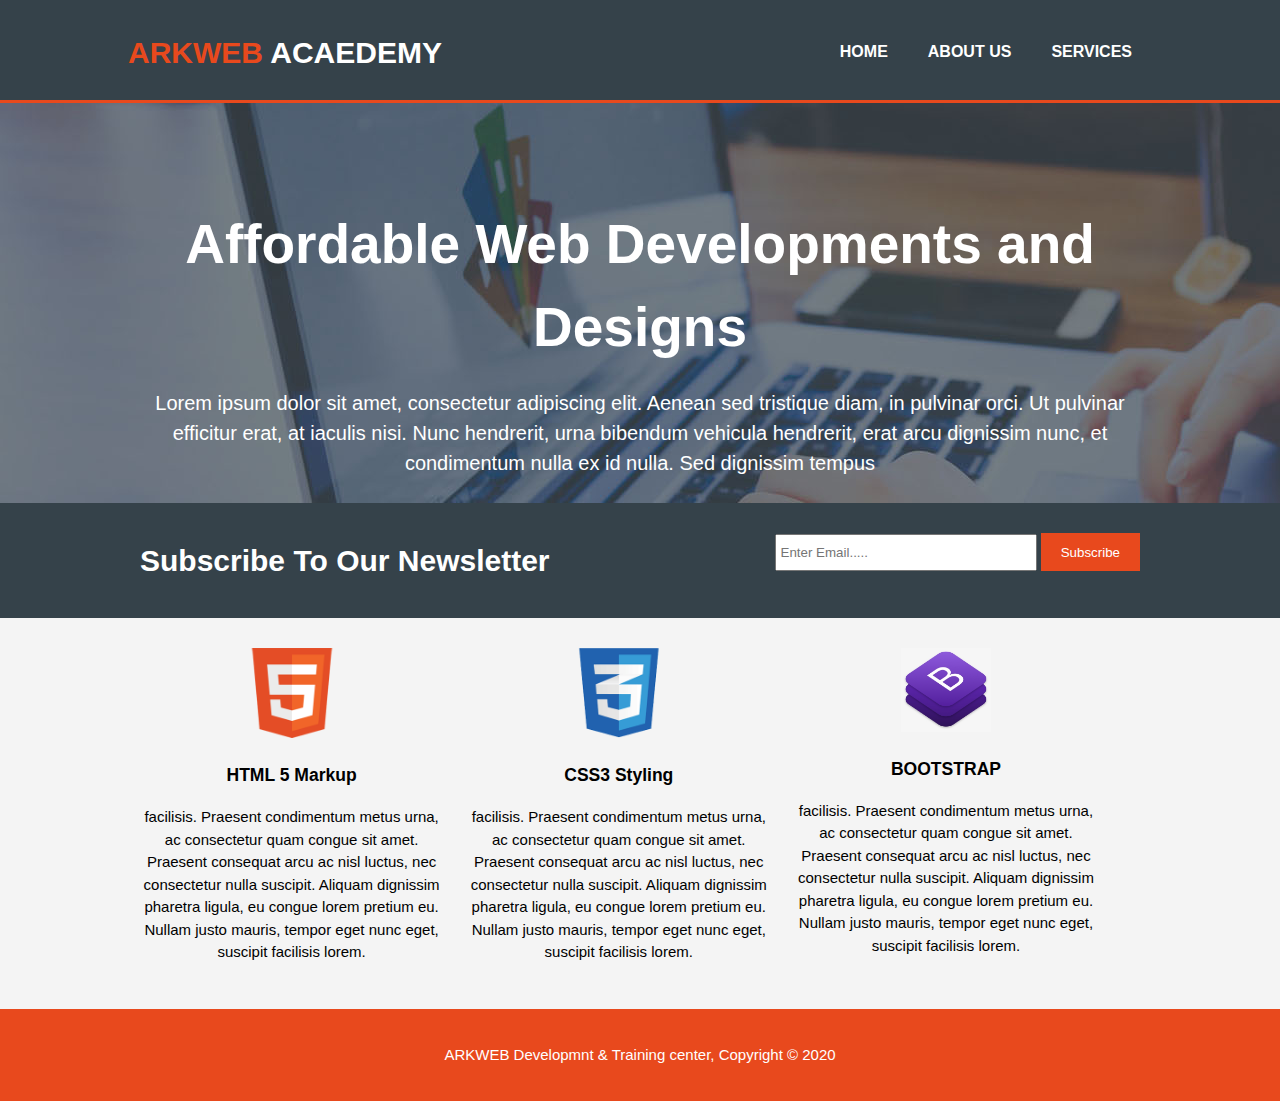
<file: index.html>
<!DOCTYPE html>
<html lang="en" dir="ltr">
  <head>
    <meta charset="utf-8">
      <meta name="viewpoint" content="width=device-width, initial-scale=1.0">
    <title>Ark Web Development Acaedemy | Home</title>
    <link rel="stylesheet" href="styles.css">

  </head>
  <body>

    <header>
      <div class="container">
         <div id="branding">
           <h1><span class="highlight">ARKWEB</span> ACAEDEMY</h1>
         </div>

         <nav>
           <ul>
             <li class="current"><a href="index.html">Home</a></li>
             <li><a href="about.html">About Us</a></li>
             <li><a href="services.html">Services</a></li>

           </ul>
         </nav>
      </div>
    </header>

    <section id="showcase">
      <div class="container">

        <h1>Affordable Web Developments and Designs</h1>
        <p>Lorem ipsum dolor sit amet, consectetur adipiscing elit. Aenean sed tristique diam, in pulvinar orci. Ut pulvinar efficitur erat, at iaculis nisi. Nunc hendrerit, urna bibendum vehicula hendrerit, erat arcu dignissim nunc, et condimentum nulla ex id nulla. Sed dignissim tempus</p>
      </div>
    </section>

    <section id="newsletter">
      <div class="container">
        <h1>Subscribe To Our Newsletter</h1>

        <form>
          <input type="email" placeholder="Enter Email.....">
          <button type="Submit" class="button-1">Subscribe</button>
        </form>

      </div>

    </section>

    <section id="boxes">
      <div class="container">
        <div class="box">
           <img src="img/logo_html.png" alt="">
          <h3>HTML 5 Markup</h3>
          <p>facilisis. Praesent condimentum metus urna, ac consectetur quam congue sit amet. Praesent consequat arcu ac nisl luctus, nec consectetur nulla suscipit. Aliquam dignissim pharetra ligula, eu congue lorem pretium eu. Nullam justo mauris, tempor eget nunc eget, suscipit facilisis lorem.</p>

        </div>
        <div class="box">
           <img src="img/logo_css.png" alt="">
          <h3>CSS3 Styling</h3>
          <p>facilisis. Praesent condimentum metus urna, ac consectetur quam congue sit amet. Praesent consequat arcu ac nisl luctus, nec consectetur nulla suscipit. Aliquam dignissim pharetra ligula, eu congue lorem pretium eu. Nullam justo mauris, tempor eget nunc eget, suscipit facilisis lorem.</p>

        </div>
        <div class="box">
           <img src="img/logo_bootstrap.png" alt="">
          <h3>BOOTSTRAP</h3>
          <p>facilisis. Praesent condimentum metus urna, ac consectetur quam congue sit amet. Praesent consequat arcu ac nisl luctus, nec consectetur nulla suscipit. Aliquam dignissim pharetra ligula, eu congue lorem pretium eu. Nullam justo mauris, tempor eget nunc eget, suscipit facilisis lorem.</p>

        </div>





      </div>

      </section>

        <footer>
          <p>ARKWEB Developmnt & Training center, Copyright &copy; 2020</p>
        </footer>


  </body>
</html>
</file>
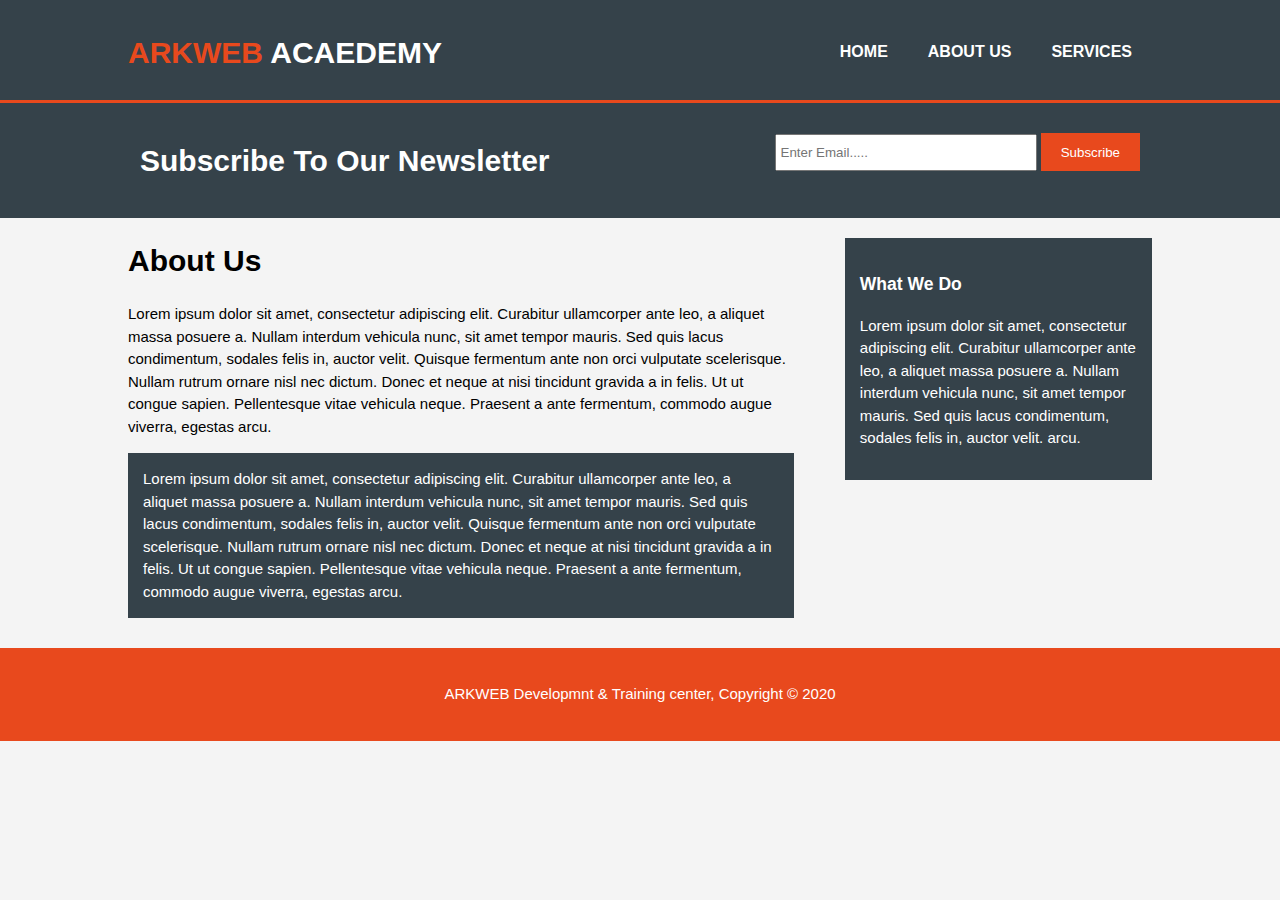
<file: about.html>
<!DOCTYPE html>
<html lang="en" dir="ltr">
  <head>
    <meta charset="utf-8">
      <meta name="viewpoint" content="width=device-width, initial-scale=1.0">
    <title>Ark Web Development Acaedemy | About</title>
    <link rel="stylesheet" href="styles.css">

  </head>
  <body>

    <header>
      <div class="container">
         <div id="branding">
           <h1><span class="highlight">ARKWEB</span> ACAEDEMY</h1>
         </div>

         <nav>
           <ul>
             <li><a href="index.html">Home</a></li>
             <li class="current"><a href="about.html">About Us</a></li>
             <li><a href="services.html">Services</a></li>
             
           </ul>
         </nav>
      </div>
    </header>



    <section id="newsletter">
      <div class="container">
        <h1>Subscribe To Our Newsletter</h1>

        <form>
          <input type="email" placeholder="Enter Email.....">
          <button type="Submit" class="button-1">Subscribe</button>
        </form>

      </div>

    </section>

    <section id="main">
      <div class="container">
      <article id="main-col">
        <h1 class="page-title">About Us</h1>
        <p>
         Lorem ipsum dolor sit amet, consectetur adipiscing elit. Curabitur ullamcorper ante leo, a aliquet massa posuere a. Nullam interdum vehicula nunc, sit amet tempor mauris. Sed quis lacus condimentum, sodales felis in, auctor velit. Quisque fermentum ante non orci vulputate scelerisque. Nullam rutrum ornare nisl nec dictum. Donec et neque at nisi tincidunt gravida a in felis. Ut ut congue sapien. Pellentesque vitae vehicula neque. Praesent a ante fermentum, commodo augue viverra, egestas arcu.

        </p>

        <p class="dark">

          Lorem ipsum dolor sit amet, consectetur adipiscing elit. Curabitur ullamcorper ante leo, a aliquet massa posuere a. Nullam interdum vehicula nunc, sit amet tempor mauris. Sed quis lacus condimentum, sodales felis in, auctor velit. Quisque fermentum ante non orci vulputate scelerisque. Nullam rutrum ornare nisl nec dictum. Donec et neque at nisi tincidunt gravida a in felis. Ut ut congue sapien. Pellentesque vitae vehicula neque. Praesent a ante fermentum, commodo augue viverra, egestas arcu.
        </p>
      </article>

      <aside id="side-bar">
        <div class="dark">
          <h3>What We Do</h3>

          <p>

           Lorem ipsum dolor sit amet, consectetur adipiscing elit. Curabitur ullamcorper ante leo, a aliquet massa posuere a. Nullam interdum vehicula nunc, sit amet tempor mauris. Sed quis lacus condimentum, sodales felis in, auctor velit. arcu.
          </p>

        </div>
      </aside>


      </div>

      </section>

        <footer>
          <p>ARKWEB Developmnt & Training center, Copyright &copy; 2020</p>
        </footer>


  </body>
</html>
</file>
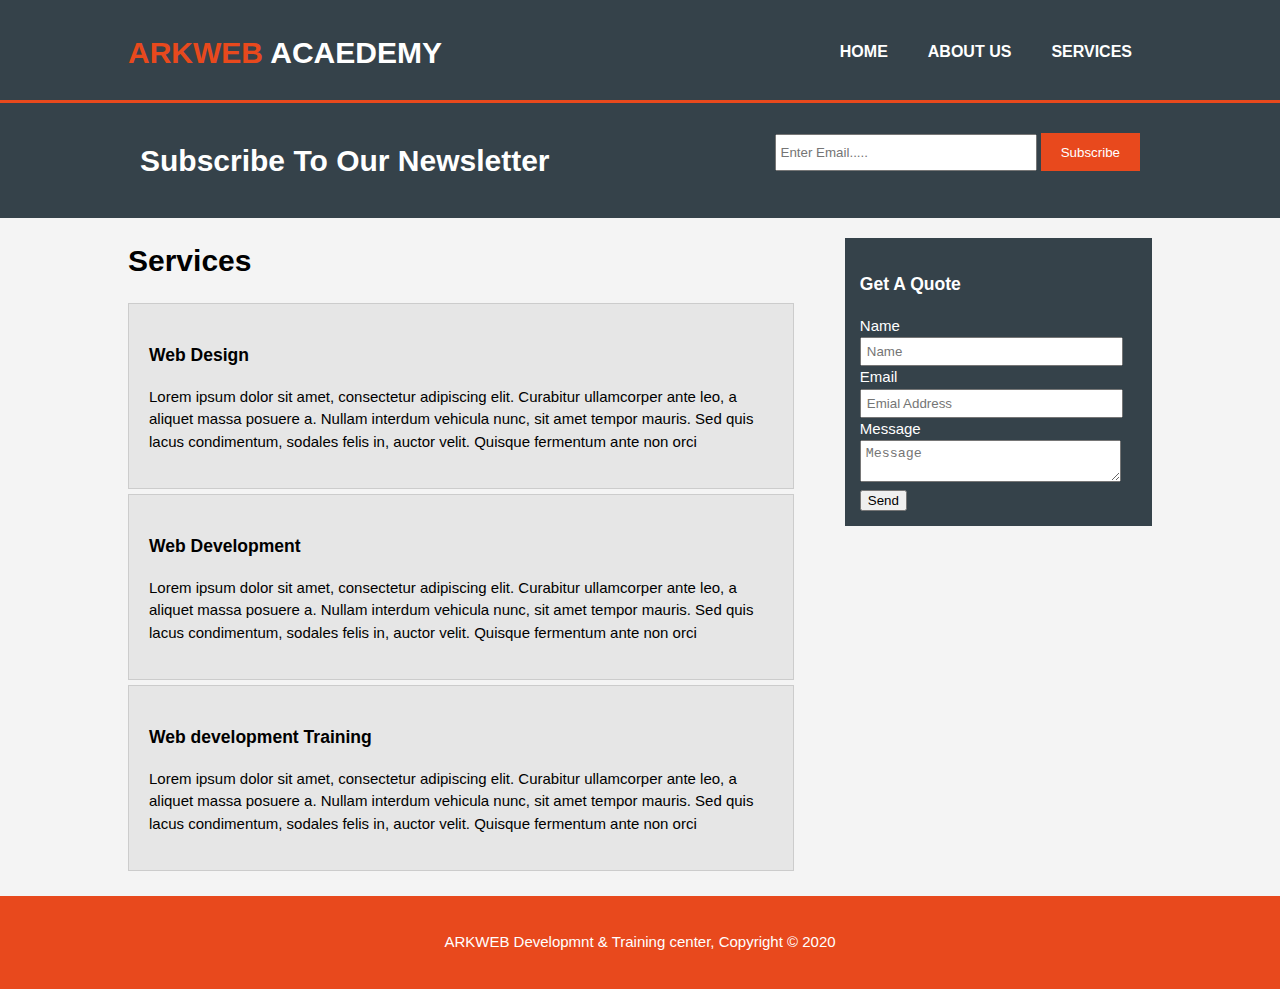
<file: services.html>
<!DOCTYPE html>
<html lang="en" dir="ltr">
  <head>
    <meta charset="utf-8">
      <meta name="viewpoint" content="width=device-width, initial-scale=1.0">
    <title>Ark Web Development Acaedemy | services</title>
    <link rel="stylesheet" href="styles.css">

  </head>
  <body>

    <header>
      <div class="container">
         <div id="branding">
           <h1><span class="highlight">ARKWEB</span> ACAEDEMY</h1>
         </div>

         <nav>
           <ul>
             <li><a href="index.html">Home</a></li>
             <li><a href="about.html">About Us</a></li>
             <li class="current"><a href="services.html">Services</a></li>
             
           </ul>
         </nav>
      </div>
    </header>



    <section id="newsletter">
      <div class="container">
        <h1>Subscribe To Our Newsletter</h1>

        <form>
          <input type="email" placeholder="Enter Email.....">
          <button type="Submit" class="button-1">Subscribe</button>
        </form>

      </div>

    </section>

    <section id="main">
      <div class="container">
      <article id="main-col">
        <h1 class="page-title">Services</h1>
        <ul id="services">
          <li>
           <h3>Web Design</h3>

           <p>Lorem ipsum dolor sit amet, consectetur adipiscing elit. Curabitur ullamcorper ante leo, a aliquet massa posuere a. Nullam interdum vehicula nunc, sit amet tempor mauris. Sed quis lacus condimentum, sodales felis in, auctor velit. Quisque fermentum ante non orci</p>

          </li>
          <li>
           <h3>Web Development</h3>

           <p>Lorem ipsum dolor sit amet, consectetur adipiscing elit. Curabitur ullamcorper ante leo, a aliquet massa posuere a. Nullam interdum vehicula nunc, sit amet tempor mauris. Sed quis lacus condimentum, sodales felis in, auctor velit. Quisque fermentum ante non orci</p>

          </li>
          <li>
           <h3>Web development Training</h3>

           <p>Lorem ipsum dolor sit amet, consectetur adipiscing elit. Curabitur ullamcorper ante leo, a aliquet massa posuere a. Nullam interdum vehicula nunc, sit amet tempor mauris. Sed quis lacus condimentum, sodales felis in, auctor velit. Quisque fermentum ante non orci</p>

          </li>
        </ul>
      </article>

      <aside id="side-bar">
        <div class="dark">
          <h3>Get A Quote</h3>

          <form class="quote">
            <div>
              <label>Name</label><br>
              <input type="text" placeholder="Name">
            </div>
            <div>
              <label>Email</label><br>
              <input type="email" placeholder="Emial Address">
            </div>
            <div>
              <label>Message</label><br>
              <textarea placeholder="Message"></textarea>
            </div>
            <button class="button_1" type="submit">Send</button>
        </form>

        </div>
      </aside>


      </div>

      </section>

        <footer>
          <p>ARKWEB Developmnt & Training center, Copyright &copy; 2020</p>
        </footer>


  </body>
</html>
</file>
<file: styles.css>
body {
  font-family: Arial, Helvetica, sans-serif;
  font-size: 15px;
  line-height: 1.5;
  padding: 0;
  margin: 0;
  background-color: #f4f4f4;

}

/* Global */
.container {
  width: 80%;
  margin: auto;
  overflow: hidden;
}

 ul{
  margin: 0;
  padding: 0;
}

.button-1 {
  height: 38px;
  background: #e8491d;
  border: 0;
  padding: 0 20px 0 20px;
  color: #ffffff;
}

.dark {
  padding: 15px;
  background: #35424a;
  color: #ffffff;
  margin-top: 10px;
  margin-bottom: 10px;

}




/* Header */

header li a:hover{
  text-decoration: none;

}
header {
  background: #35424a;
  color: #ffffff;
  padding-top: 30px;
  min-height: 70px;
  border-bottom: #e8491d 3px solid;
}

header a{
  color: #ffffff;
  text-decoration:none;
  text-transform: uppercase;
  font-size: 16px;

}



header li {
  float: left;
  display: inline;
  padding: 0 20px 0 20px;
  text-decoration: none;

}

header #branding{
  float: left;
}

header #branding h1{
  margin: 0;
}

header nav{
  float: right;
  margin-top: 10px;
}

header .highlight, header .current, a{
  color: #e8491d;
  font-weight: bold;
}

header a:hover {
  color: #cccccc;
  font-weight: bold;
}


/* showcase */

#showcase {
  min-height: 400px;
  background: url('./img/showcase.jpg') no-repeat 0 -400px;
  text-align: center;
  color: #ffffff;
}

#showcase h1 {
margin-top: 100px;
font-size: 55px;
margin-bottom: 10px;
color: #ffffff;

}

#showcase p{
  font-size: 20px;
  color: #ffffff;
}

#newsletter {
  padding: 15px;
  color: #ffffff;
  background: #35424a;
}

#newsletter h1{
  float: left;
}

#newsletter form{
  float: right;
  margin-top: 15px;
}

#newsletter input[type="email"]{
  padding: 4px;
  height: 25px;
  width: 250px;
}


/* boxes */

#boxes {
  margin-top: 20px;
}

#boxes .box{
  float: left;
  width: 30%;
  padding: 10px;
  text-align: center;
}

#boxes .box img{
  width: 90px;
}

/* sidebar */

aside#side-bar{
  float: right;
  width: 30%;
  margin-top: 10px;
}


aside#side-bar .quote input, aside#side-bar .quote textarea{
  width:90%;
  padding:5px;
}

/* main-col */
article#main-col{
  float: left;
  width: 65%;
}


/* services */

ul#services li{
  list-style: none;
  padding: 20px;
  margin-bottom: 5px;
  border: #cccccc solid 1px;
  background: #e6e6e6;
}





footer {
  padding: 20px;
  margin-top: 20px;
  background-color: #e8491d;
  color: #ffffff;
  text-align: center;
}


/* Media Queries */
@media(max-width: 768px){
  header #branding,
  header nav,
  header nav li,
  #newsletter h1,
  #newsletter form,
  #boxes .box,
  article#main-col,
  aside#side-bar{
    float:none;
    text-align:center;
    width:100%;
  }

  header{
    padding-bottom:20px;
  }

  #showcase h1{
    margin-top:40px;
  }

  #newsletter button, .quote button{
    display:block;
    width:100%;
  }

  #newsletter form input[type="email"], .quote input, .quote textarea{
    width:100%;
    margin-bottom:5px;
  }
}
</file>
